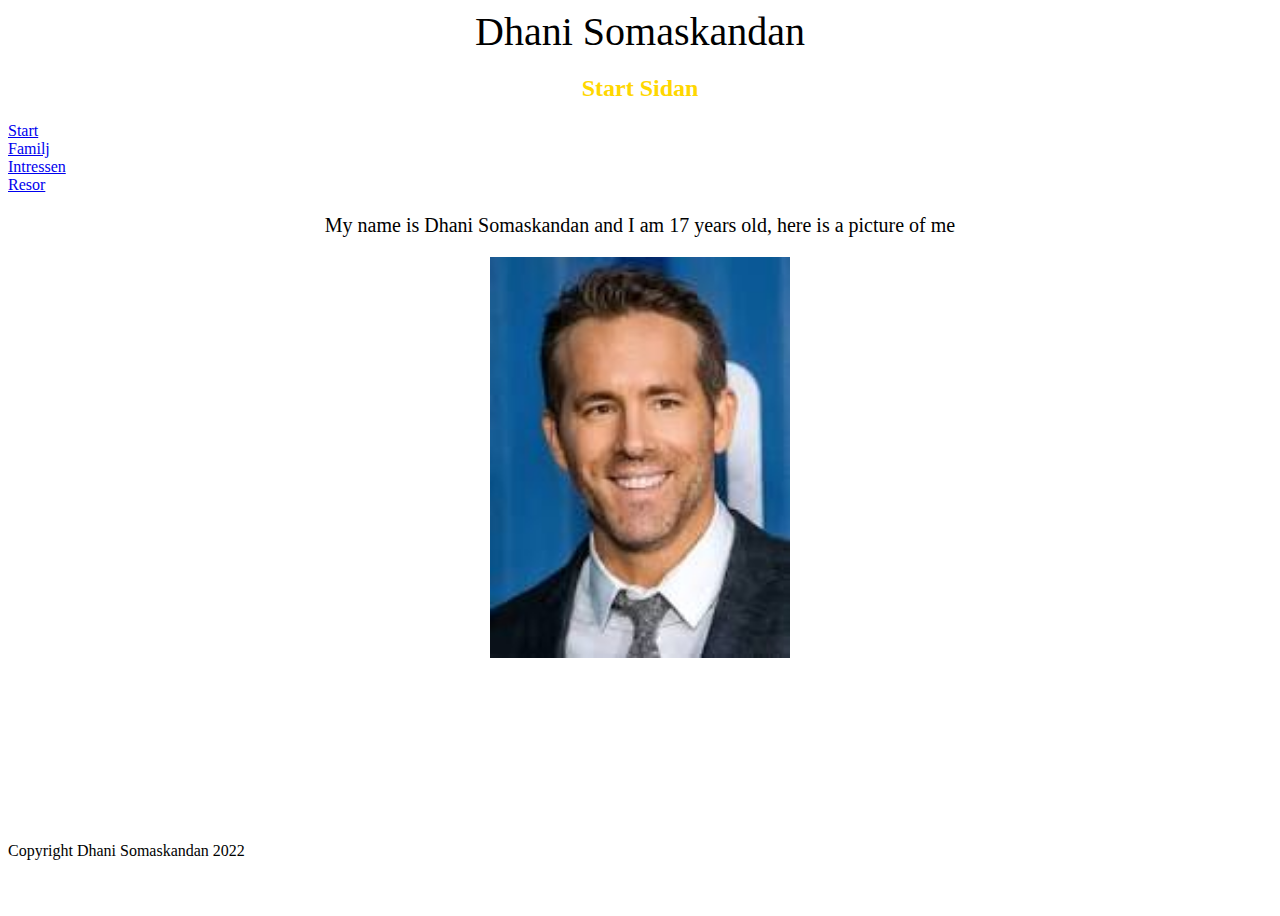
<file: index.html>
<!DOCTYPE html>
<html lang="en">
<head>
    <meta charset="UTF-8">
    <meta http-equiv="X-UA-Compatible" content="IE=edge">
    <meta name="viewport" content="width=device-width, initial-scale=1.0">
    <title>Document</title>
    <link rel="stylesheet" href="style.css">
</head>
<body>
    <header>Dhani Somaskandan</header>
    <main>
        <h2>Start Sidan</h2>
            <nav>
                <a href="./index.html">Start</a>
                <a href="./Familj.html">Familj</a>
                <a href="./Intressen.html">Intressen</a>
                <a href="./Resor.html">Resor</a>
            </nav>
        <article>
            <p>
                My name is Dhani Somaskandan and I am 17 years old, here is a picture of me
            </p>
           
            <p class="ryan">
                <img src="Ryan Reynolds.jpg" alt="En bild på skådespelaren Ryan Reynolds" width="300">

            </p>
        </article>
    </main>
    <footer>
        <p>Copyright Dhani Somaskandan 2022</p>
    </footer>
</body>
</html>

<p class="h2"></p>
</file>
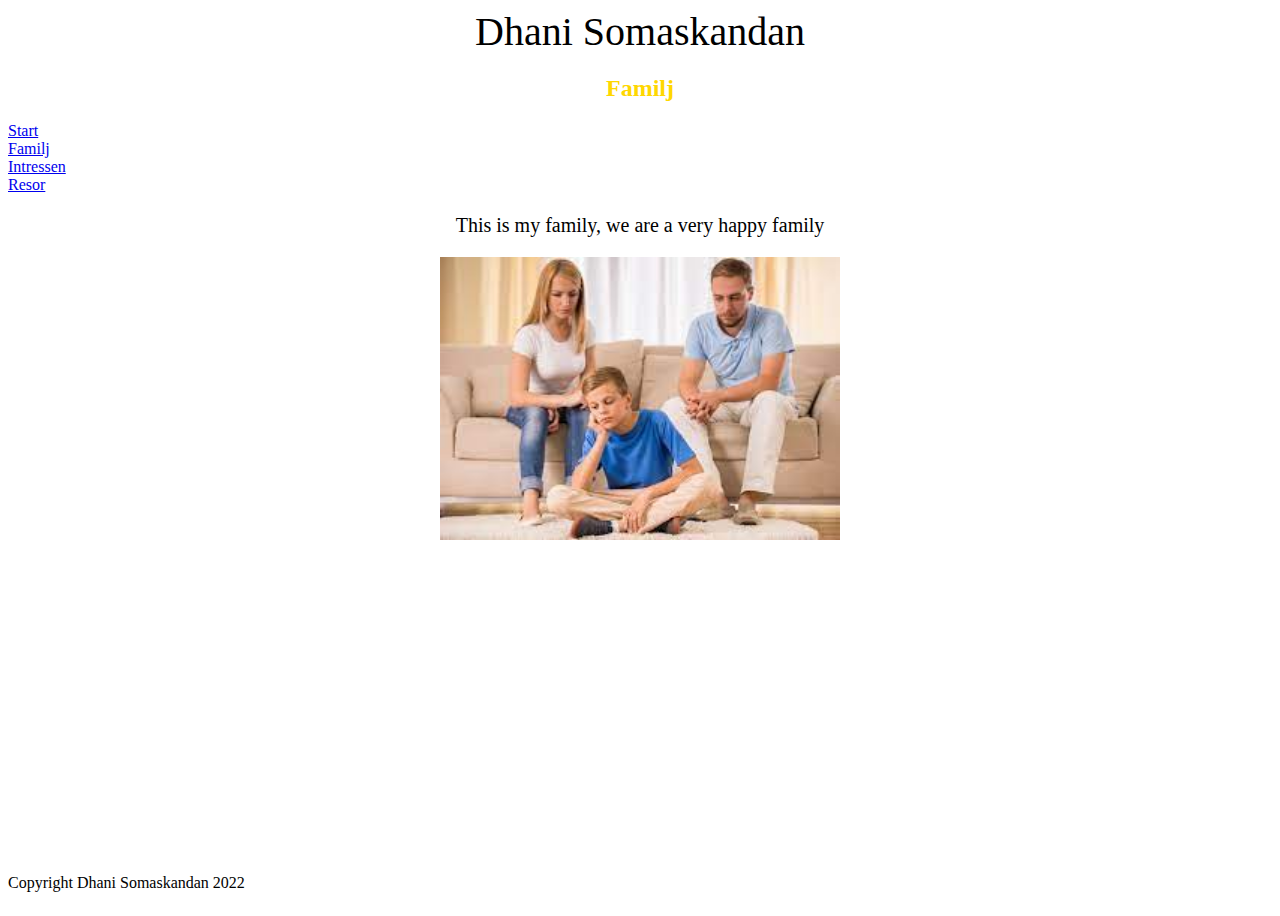
<file: familj.html>
<!DOCTYPE html>
<html lang="en">
<head>
    <meta charset="UTF-8">
    <meta http-equiv="X-UA-Compatible" content="IE=edge">
    <meta name="viewport" content="width=device-width, initial-scale=1.0">
    <title>Document</title>
    <link rel="stylesheet" href="style.css">
</head>
<body>
    <header>Dhani Somaskandan</header>
    <main>
        <h2>Familj</h2>
            <nav>
                <a href="./index.html">Start</a>
                <a href="./Familj.html">Familj</a>
                <a href="./Intressen.html">Intressen</a>
                <a href="./Resor.html">Resor</a>
            </nav>
        <article>
            <p>
                This is my family, we are a very happy family
                
                <p class="familj">
                    <img src="Happy Family.jpg" alt="En bild på en deprimerad familj" width="400">
    
                </p>
            </p>
        </article>
    </main>
    <footer>
        <p>Copyright Dhani Somaskandan 2022</p>
    </footer>
</body>
</html>
</file>
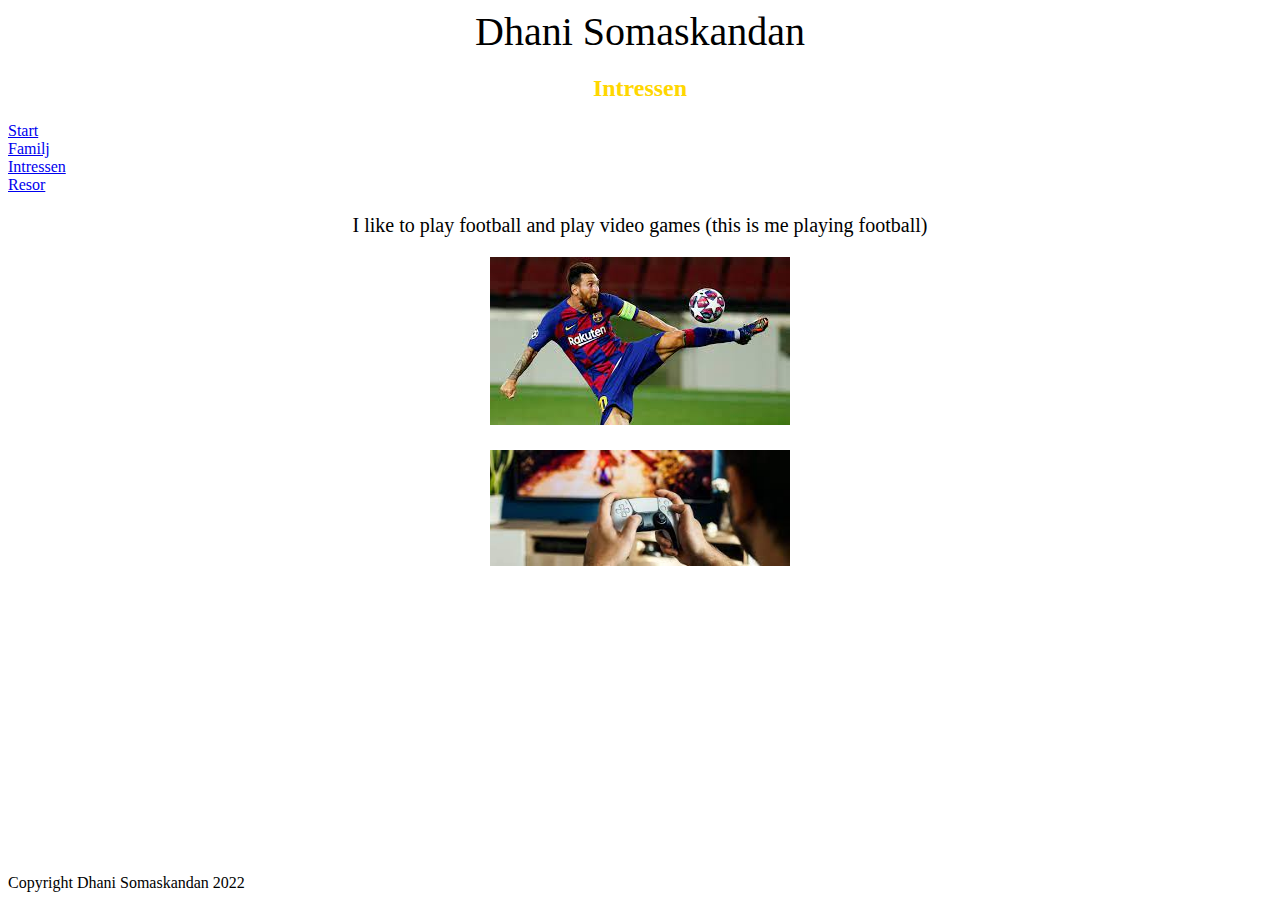
<file: intressen.html>
<!DOCTYPE html>
<html lang="en">
<head>
    <meta charset="UTF-8">
    <meta http-equiv="X-UA-Compatible" content="IE=edge">
    <meta name="viewport" content="width=device-width, initial-scale=1.0">
    <title>Document</title>
    <link rel="stylesheet" href="style.css">
</head>
<body>
    <header>Dhani Somaskandan</header>
    <main>
        <h2>Intressen</h2>
            <nav>
                <a href="./index.html">Start</a>
                <a href="./Familj.html">Familj</a>
                <a href="./Intressen.html">Intressen</a>
                <a href="./Resor.html">Resor</a>
            </nav>
        <article>
            <p>
                I like to play football and play video games (this is me playing football)
            </p>
            <p class="Messi">
                <img src="Messi.jpg" alt="En bild på fotbollspelaren Lionel Messi" width="300">

            </p>
            <p class="Games">
                <img src="Video games.jpg" alt="En bild på en person med en Xbox controller" width="300">

            </p>
        </article>
    </main>
    <footer>
        <p>Copyright Dhani Somaskandan 2022</p>
    </footer>
</body>
</html>
</file>
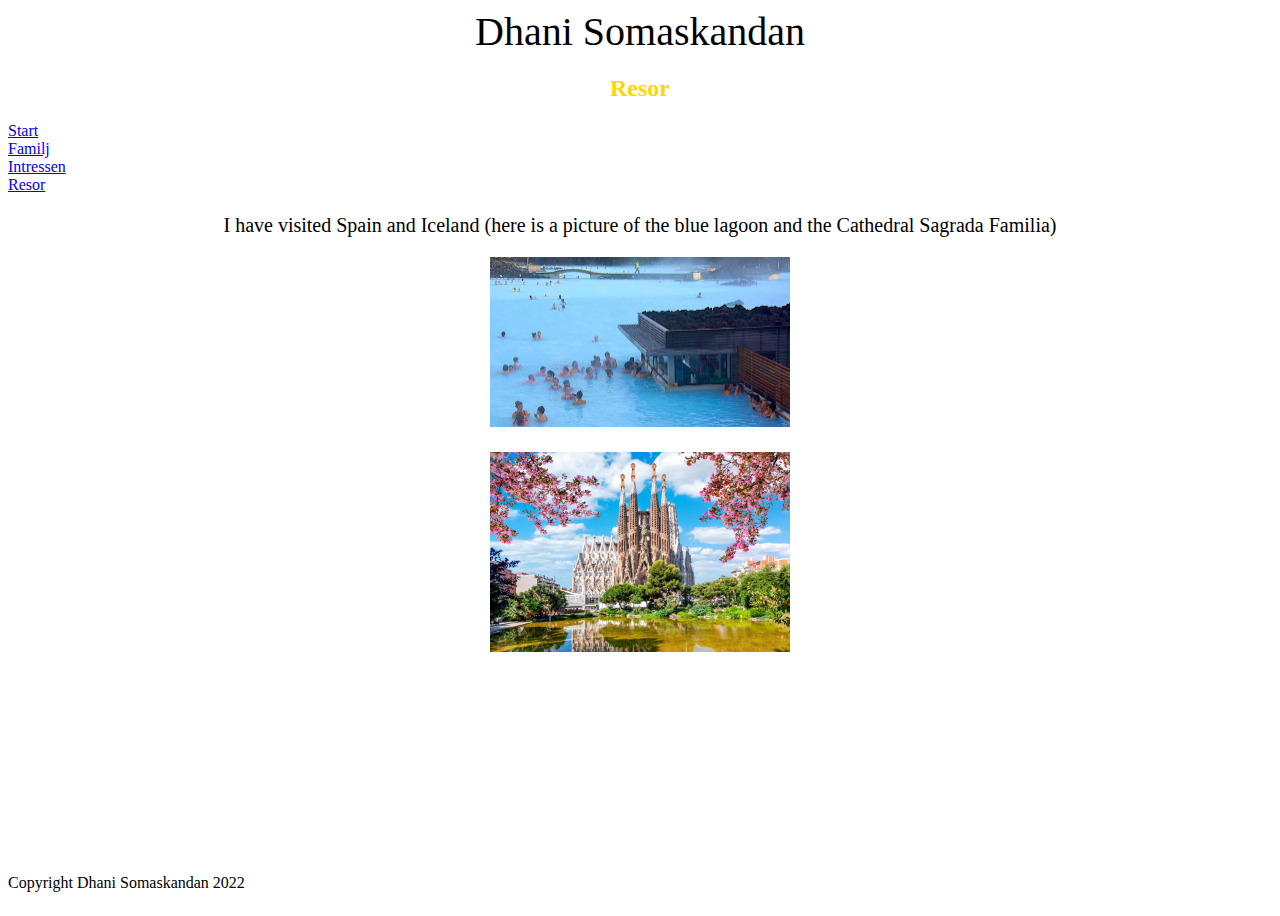
<file: resor.html>
<!DOCTYPE html>
<html lang="en">
<head>
    <meta charset="UTF-8">
    <meta http-equiv="X-UA-Compatible" content="IE=edge">
    <meta name="viewport" content="width=device-width, initial-scale=1.0">
    <title>Document</title>
    <link rel="stylesheet" href="style.css">
</head>
<body>
    <header>Dhani Somaskandan</header>
    <main>
        <h2>Resor</h2>
            <nav>
                <a href="./index.html">Start</a>
                <a href="./Familj.html">Familj</a>
                <a href="./Intressen.html">Intressen</a>
                <a href="./Resor.html">Resor</a>
            </nav>
        <article>
            <p>
                <p>
                   I have visited Spain and Iceland (here is a picture of the blue lagoon and the Cathedral Sagrada Familia)
                </p>
                <p class="Lagun">
                    <img src="Blå lagunen.jpg" alt="En bild på Blå Lagunen i Island" width="300">
    
                </p>
                <p class="Sagrada">
                    <img src="Sagrada Familia.jpg" alt="En bild på Sagrada Familia i Barcelona" width="300">
    
                
            </p>
        </article>
    </main>
    <footer>
        <p>Copyright Dhani Somaskandan 2022</p>
    </footer>
</body>
</html>
</file>
<file: style.css>
body {
    height: 100vh;
    display: grid;
    grid-template-rows: auto 1fr auto;
}


.main {
    display: grid;
    grid-template-columns: 1fr 3fr;
}
header {
    font-size: 40px;
    text-align: center;
}
article { 
    font-size: 20px;
    text-align: center;
    color: black;
}
nav {
    display: grid;
    grid-template-rows: 1fr 1fr 1fr 1fr;
}
.ryan {

    
}
h2 {
    text-align: center;
    color: gold;
}
</file>
